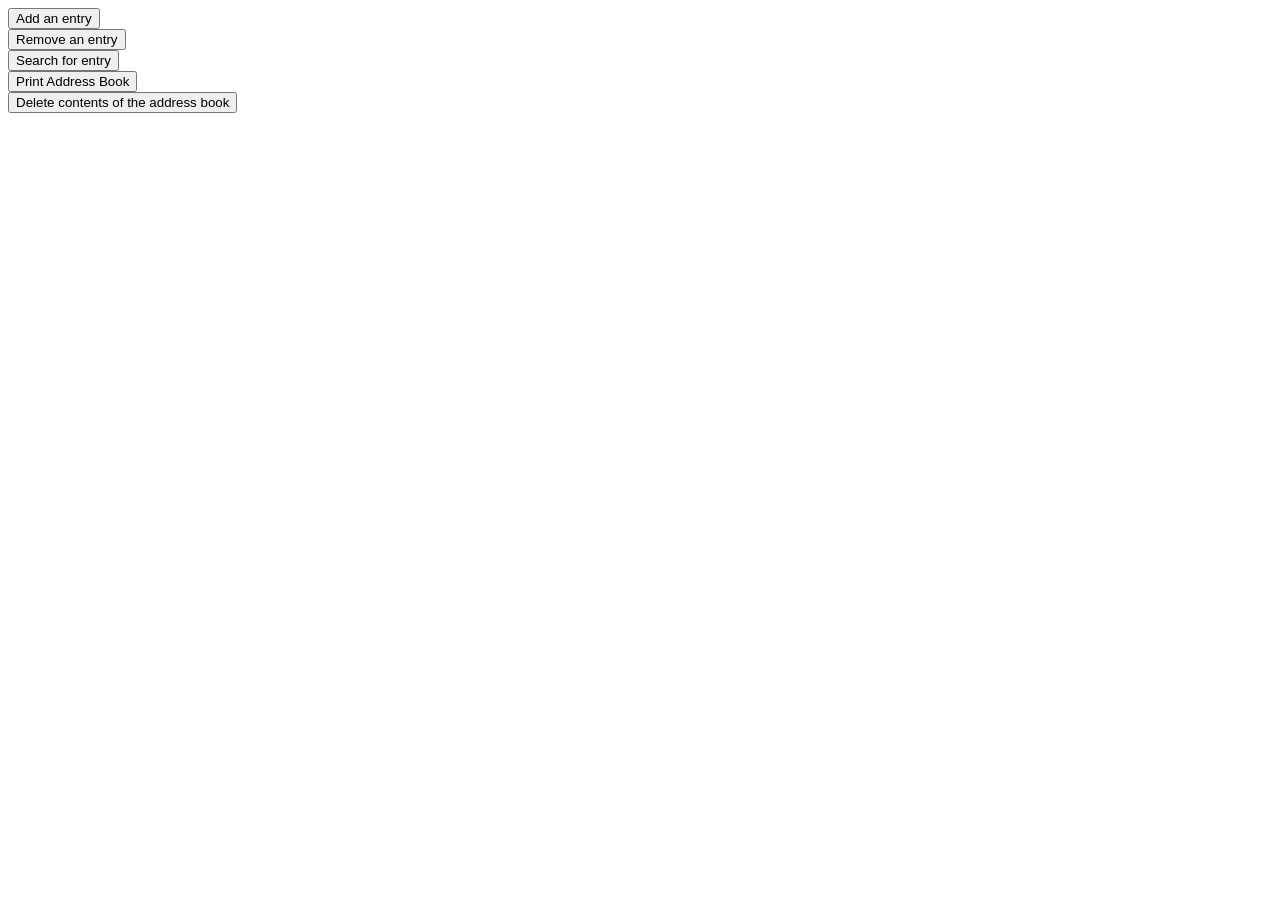
<file: src/main/resources/templates/bookentry/index.html>
<!DOCTYPE html>
<html xmlns:th="http://www.thymeleaf.org">

<head>
    <meta charset="UTF-8">
    <div th:replace="/fragments/styling :: head-style"></div>

    <title>Address Book</title>
</head>
<body>
<!--NAVBAR-->
<div th:replace="fragments/navbar :: navbar"></div>

<div class="container">

    <!-- Add an entry -->
    <div class="container">
        <a href="#" th:href="@{bookentry/new/}">
            <button class="btn btn-dark btn-lg btn-block">Add an entry</button>
        </a>
    </div>


    <!-- Remove an entry -->
    <div class="container">
        <a href="#" th:href="@{bookentry/delete/}">
            <button class="btn btn-dark btn-lg btn-block">Remove an entry</button>
        </a>
    </div>

    <!-- Search for entry -->
    <div class="container">
        <a href="#">
            <button class="btn btn-dark btn-lg btn-block">Search for entry</button>
        </a>
    </div>

    <!--  Print Address Book -->
    <div class="container">
        <a href="#">
            <button class="btn btn-dark btn-lg btn-block">Print Address Book</button>
        </a>
    </div>

    <!-- Delete contents of the address book  -->
    <div class="container">
        <a href="#">
            <button class="btn btn-danger btn-lg btn-block">Delete contents of the address book</button>
        </a>
    </div>
</div>


<div th:replace="/fragments/styling :: body-links"></div>
</body>
</html>
</file>
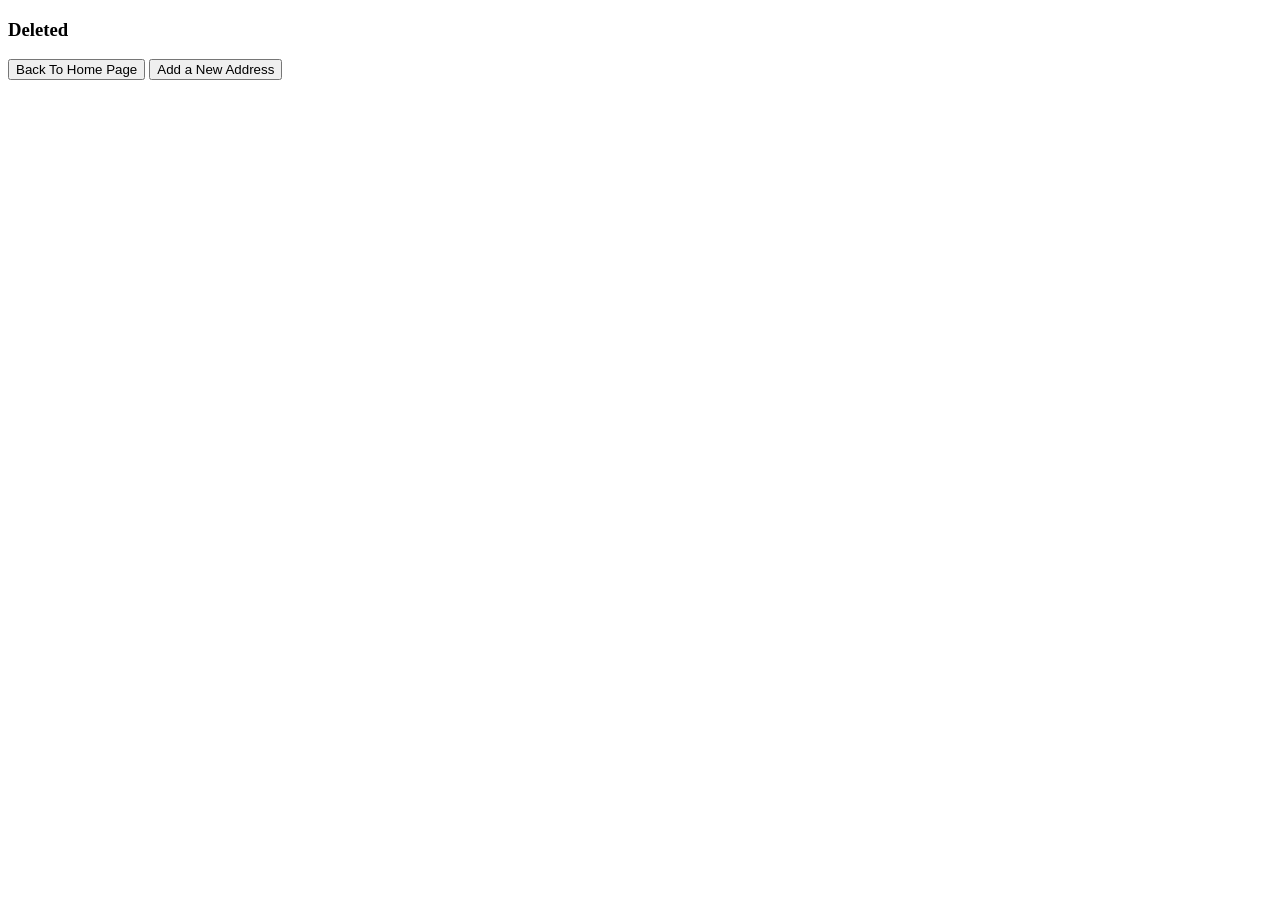
<file: src/main/resources/templates/bookentry/delete.html>
<!DOCTYPE html>
<html xmlns:th="http://www.thymeleaf.org">
<head>
    <title>Delete</title>
    <meta http-equiv="Content-Type" content="text/html; charset=UTF-8"/>
    <div th:replace="/fragments/styling :: head-style" ></div>
</head>
<body>
<div th:replace="fragments/navbar :: navbar"></div>

<div class="container">
<h3>Deleted</h3>



<a th:href="@{/}">
    <button class="btn btn-success">Back To Home Page</button>
</a>
<a th:href="@{/bookentry/new}">
    <button class="btn btn-primary">Add a New Address</button>
</a>
</div>

<div th:replace="/fragments/styling :: body-links" ></div>
</body>
</html>
</file>
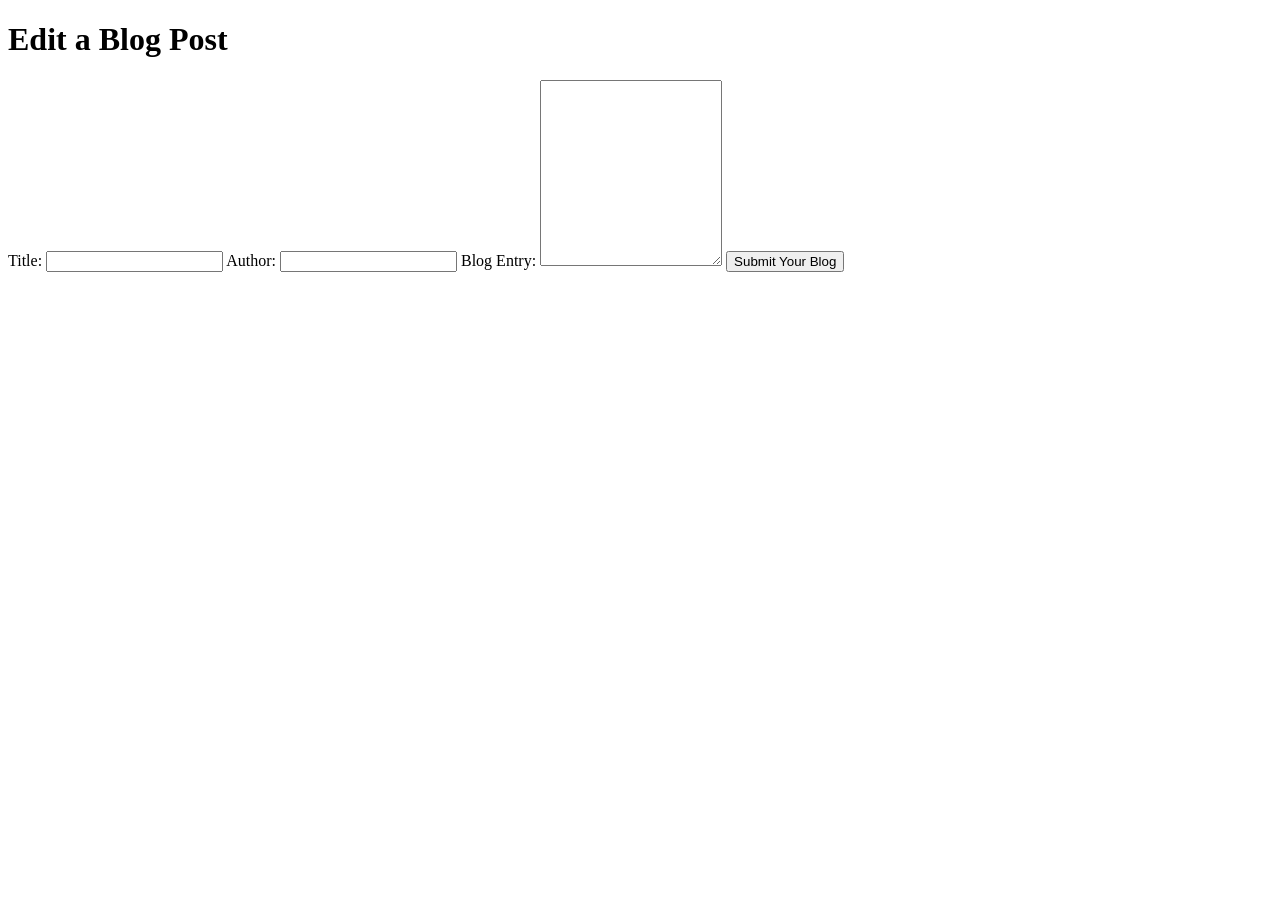
<file: src/main/resources/templates/bookentry/edit.html>
<!DOCTYPE html>
<html xmlns:th="http://www.thymeleaf.org">
<head>
    <title>Edit a Blog Post</title>
    <meta http-equiv="Content-Type" content="text/html; charset=UTF-8"/>
    <!-- Latest compiled and minified CSS -->
    <div th:replace="/fragments/styling :: head-style" ></div>
</head>
<body>
<div th:replace="fragments/navbar :: navbar" ></div>

<div class="container">
    <h1>Edit a Blog Post</h1>

    <form action="#" th:action="@{~/blogposts/update/{id}(id=${blogPost.id})}" th:object="${blogPost}" method="POST">
        <label for="blogTitle">Title:</label>
        <input type="text" name="blogTitle" th:field="*{title}" />

        <label for="blogAuthor">Author:</label>
        <input type="text" name="blogAuthor" th:field="*{author}" />

        <label for="blogEntry">Blog Entry:</label>
        <textarea  class ="form-control" placeholder="Blog Entry" th:field="*{blogEntry}" rows="12"> </textarea>

        <button type="submit" class="btn btn-success">Submit Your Blog</button>
    </form>
</div>

<div th:replace="/fragments/styling :: body-links" ></div>
</body>
</html>
</file>
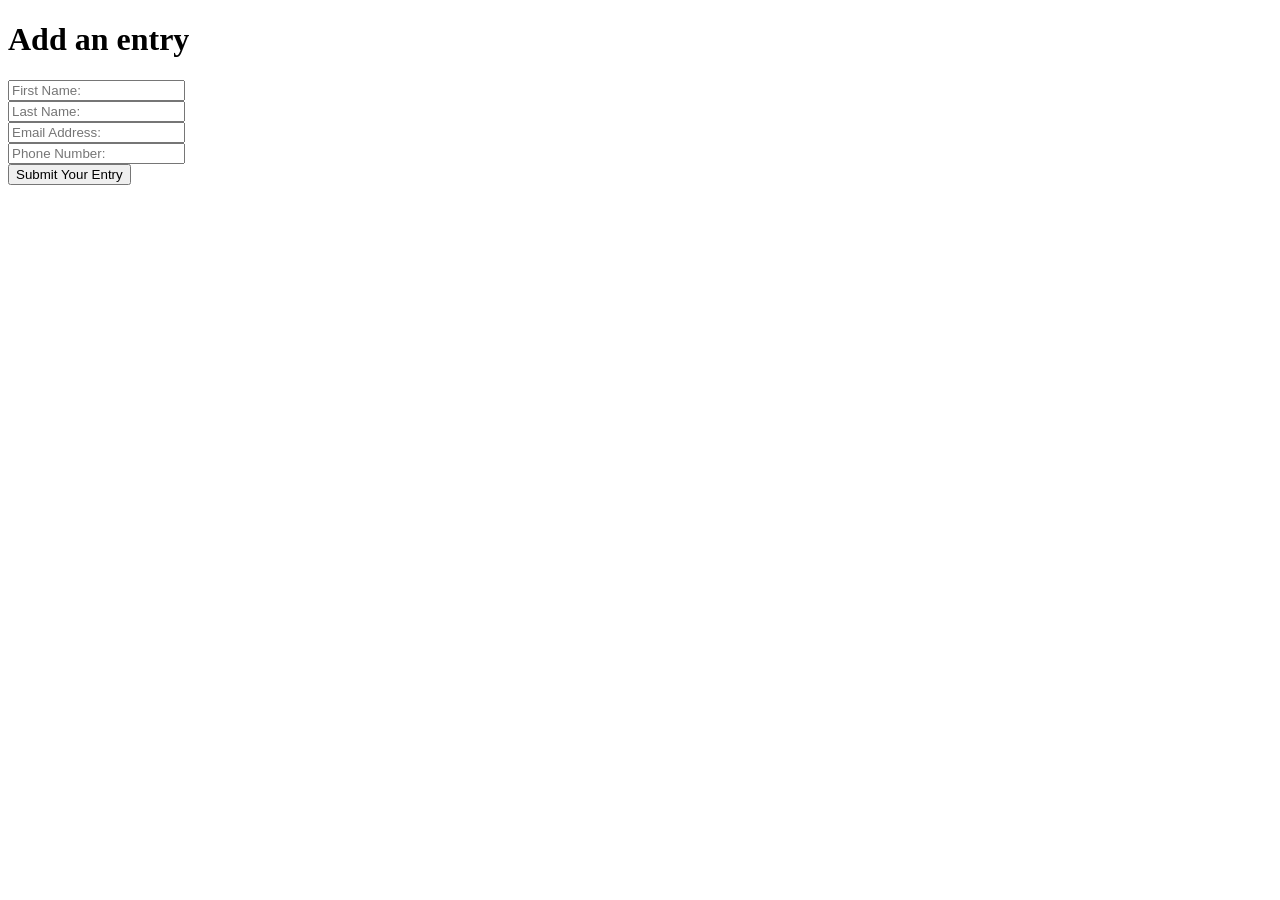
<file: src/main/resources/templates/bookentry/new.html>
<!DOCTYPE html>
<html xmlns:th="http://www.thymeleaf.org">
<head>
    <title>Create a New Blog</title>
    <meta http-equiv="Content-Type" content="text/html; charset=UTF-8"/>
    <!-- Latest compiled and minified CSS -->
    <div th:replace="/fragments/styling :: head-style" ></div>
</head>
<body>
<div th:replace="fragments/navbar :: navbar" ></div>

<div class="container">
    <h1>Add an entry</h1>
    <form action="#"  method="post">

        <div class="form-group">
            <input type="text" class="form-control" placeholder="First Name:"  />
        </div>

        <div class="form-group">
            <input type="text" class="form-control" placeholder="Last Name:"  />
        </div>

        <div class="form-group">
            <input type="email" class="form-control" placeholder="Email Address:"  />
        </div>
        <div class="form-group">
            <input type="tel" class="form-control" placeholder="Phone Number:"  />
        </div>


        <button class="btn btn-dark">Submit Your Entry</button>
    </form>
</div>
<div th:replace="/fragments/styling :: body-links" ></div>
</body>
</html>
</file>
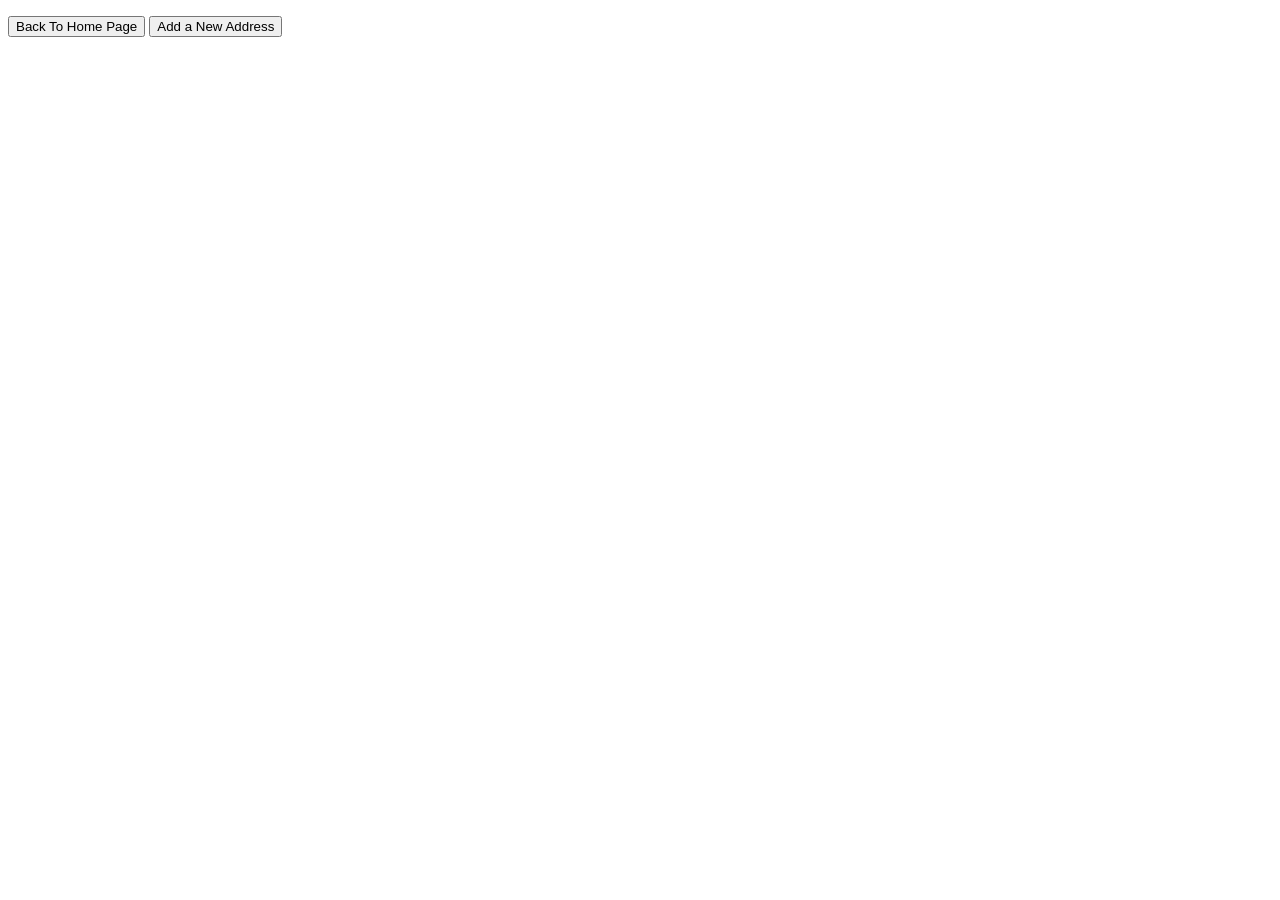
<file: src/main/resources/templates/bookentry/result.html>
<!DOCTYPE html>
<html xmlns:th="http://www.thymeleaf.org">
<head>
    <title>Blog Site</title>
    <meta http-equiv="Content-Type" content="text/html; charset=UTF-8" />
    <div th:replace="/fragments/styling :: head-style" ></div>
</head>
<body>
<div th:replace="fragments/navbar :: navbar" ></div>

<div class="container">
    <div class="row">
        <div class="col-md-12">
            <div class="panel panel-primary">
                <div class="panel-heading">
                    <span th:text="${firstName}"></span>
                    <span th:text="${lastName}"></span>
                </div>
                <div class="panel-body">
                    <strong><p th:text="${email}"/></strong>
                    <span th:text="${phone}"> </span>
                </div>
                <div class="panel-footer">
                    <!-- Link to Update -->
                    <!-- Link to Show  -->
                    <!--  Link to Destroy -->
                    <a th:href="@{/}"><button class="btn btn-success">Back To Home Page</button></a>
                    <a th:href="@{/bookentry/new}"><button class="btn btn-primary">Add a New Address</button></a>
                </div>
            </div>
        </div>
    </div>
</div>
<div th:replace="/fragments/styling :: body-links" ></div>
</body>
</html>
</file>
